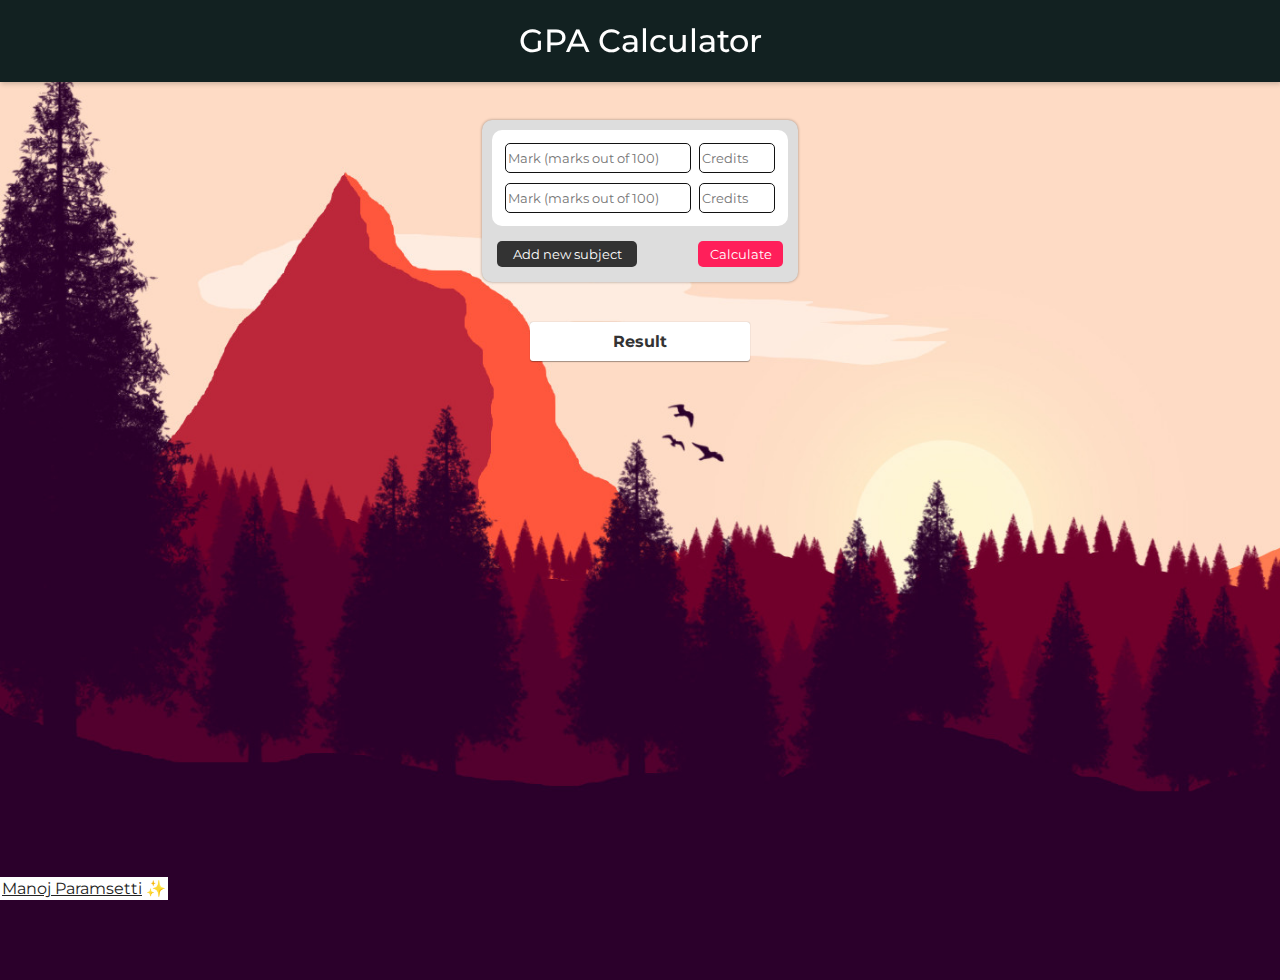
<file: gpa.html>
<!DOCTYPE html>
<html lang="en">
<head>
    <meta charset="UTF-8">
    <meta http-equiv="X-UA-Compatible" content="IE=edge">
    <meta name="viewport" content="width=device-width, initial-scale=1.0">
    <link rel="preconnect" href="https://fonts.gstatic.com">
    <link rel="icon" type="image/png" href="favicon.jpeg"/>
    <link rel="stylesheet" href="index.css">
    <link href="https://fonts.googleapis.com/css2?family=Montserrat:wght@500;900&family=Open+Sans&display=swap" rel="stylesheet">
    <title>GPA Calculator</title>
</head>
<body>
    <section id="HEADER">
    <h1 align="center"
    style="
    font-family: 'Montserrat', sans-serif;
    font-weight: 500;
    ">GPA Calculator</h1>
    </section>

    <section id="CONTENT">
        <section id="tables">
            <section id="table">
                <section id = "table--content">
                    <input type="number" name="grade" placeholder="Mark (marks out of 100)" min="0" max="100" id="grade">&#160;&#160;
                    <input type="number" name="credits" placeholder="Credits" id="credits">
                </section>
                <section id = "table--content">
                    <input type="number" name="grade" placeholder="Mark (marks out of 100)" id="grade">&#160;&#160;
                    <input type="number" name="credits" placeholder="Credits" id="credits">
                </section>    
            </section>
            <section id = "table--content" style="display: flex; justify-content: space-between;">
                <input style="background-color: #333; color: #FFF; outline: none; border: 0; width: 140px; margin-top: 10px;" type="button" onclick="newItem()" value="Add new subject">
                &#160;&#160;
                <input style="background-color: #ff1f5a; color: white; outline: none; border: 0; width: 85px; margin-top: 10px;" type="button" onclick="cal()" value="Calculate">
            </section>
        </section>
    </section>
    <section id = "result">
        <b>Result</b>
    </section>
    <div class="credits">
        <a href="https://manojparamsetti.vercel.app" target="_blank" rel="noreferrer noopener">Manoj Paramsetti</a> ✨
    </div>
    <script src="app.js"></script>
</body>
</html>
</file>
<file: index.css>
* {
  font-family: 'Montserrat', sans-serif;
}

body {
  padding: 0;
  margin: 0;
  color: #333;
  width: 100vw;
  min-height: 100vh;
  overflow-x: hidden;
  background: url("mountains.jpg");
  background-repeat: no-repeat;
  background-size: cover;
}

#HEADER {
  position: fixed;
  height: auto;
  width: 100vw;
  top: 0;
  background: #122121;
  color: white;
  -webkit-box-shadow: 1px 2px 5px rgba(0, 0, 0, 0.2);
          box-shadow: 1px 2px 5px rgba(0, 0, 0, 0.2);
}

#result {
  position: box;
  margin: 0 auto;
  margin-top: 40px;
  max-width: 200px;
  text-align: center;
  padding: 10px;
  background: #FFF;
  border-radius: 3px;
  -webkit-box-shadow: 0px 0.2px 1px rgba(22, 22, 22, 0.4);
          box-shadow: 0px 0.2px 1px rgba(22, 22, 22, 0.4);
}

#CONTENT {
  margin-top: 80px;
  position: box;
  display: -webkit-box;
  display: -ms-flexbox;
  display: flex;
  -ms-flex-line-pack: center;
      align-content: center;
  width: 100vw;
  min-height: 100%;
  color: black;
}

#CONTENT #tables {
  margin: 0 auto;
  background: #DDD;
  margin-top: 40px;
  padding: 10px;
  border-radius: 10px;
  -webkit-box-shadow: 0px 0px 3px rgba(22, 22, 22, 0.4);
          box-shadow: 0px 0px 3px rgba(22, 22, 22, 0.4);
}

#CONTENT #table {
  margin: 0 auto;
  border-radius: 10px;
  margin-bottom: 0;
  padding: 8px;
  background: #fff;
}

#CONTENT #table--content {
  display: -webkit-box;
  display: -ms-flexbox;
  display: flex;
  padding: 5px;
}

#CONTENT #table--content input {
  height: 26px;
  border: 1px solid #121212;
  border-radius: 5px;
}

#CONTENT #grade {
  width: 180px;
  outline: none;
  border: 1px solid grey;
}

#CONTENT #credits {
  width: 70px;
}

.credits {
  position: fixed;
  background: white;
  width: -webkit-fit-content;
  width: -moz-fit-content;
  width: fit-content;
  margin: 0 auto;
  margin-top: 40px;
  bottom: 0px;
  padding: 2px;
}

.credits:hover {
  color: red;
  -webkit-box-shadow: 5px -5px 1px #BC273A;
          box-shadow: 5px -5px 1px #BC273A;
}

.credits a {
  color: #222;
}
/*# sourceMappingURL=index.css.map */
</file>
